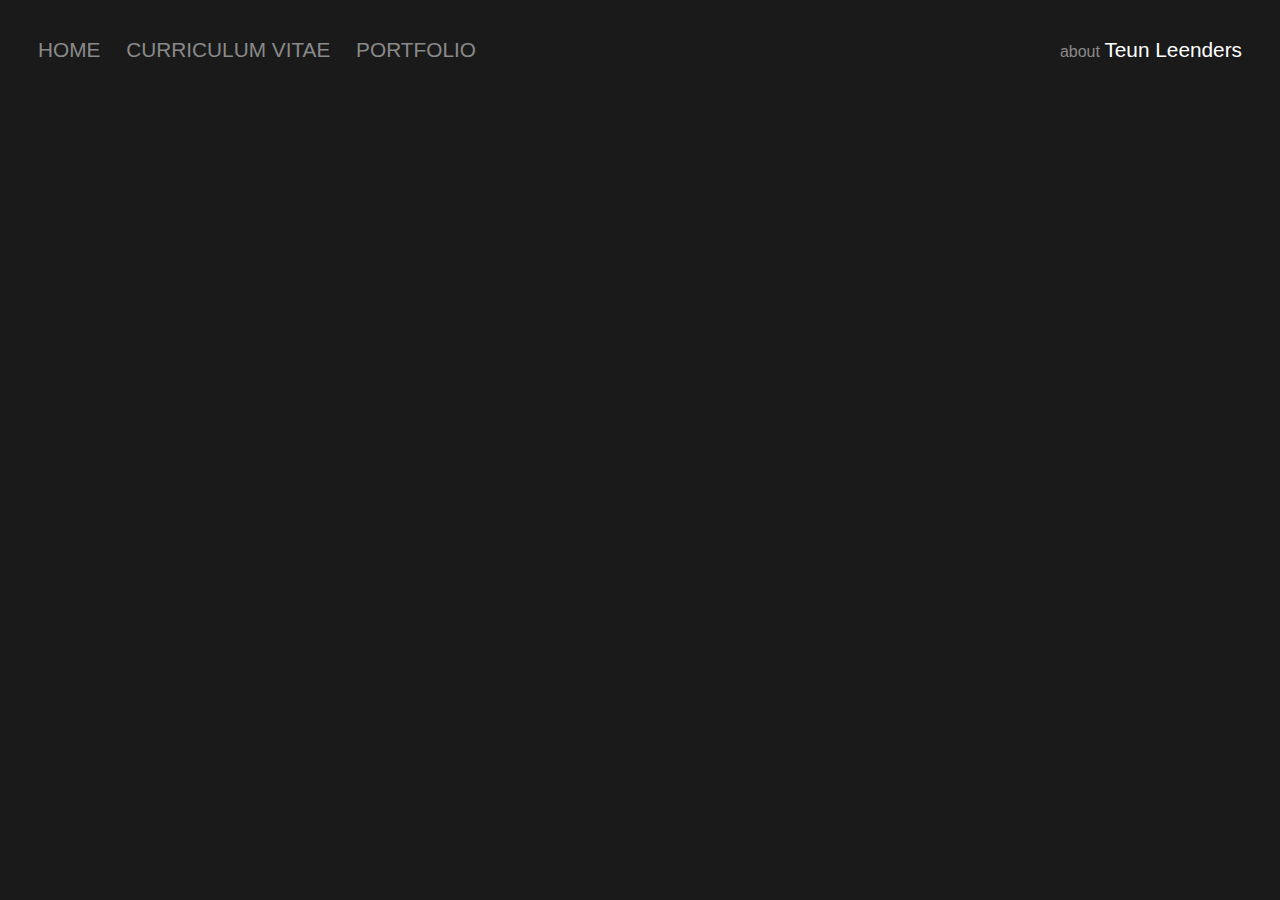
<file: portfolio-html-site/cv.html>
<!DOCTYPE html>
<html lang="en">
<head>
    <meta charset="UTF-8">
    <title>Curriculum Vitae</title>
    <link rel="stylesheet" href="styles-cv.css">
</head>
<body>
    <!--Top bar-->
    <section class="top-bar">
        <div class="left-side">
            <div class="nav-link-wrapper">
                <a href="index.html">Home</a>
            </div>

            <div class="nav-link-wrapper">
                <a href="cv.html">Curriculum Vitae</a>
            </div>
            <div class="nav-link-wrapper">
                <a href="portfolio.html">Portfolio</a>
            </div>
        </div>

        <!--Language choices here-->

        <a class="right-side" href="index.html#sec-about">
            <h1 class="top-bar-about">about</h2>
            <span class="top-bar-name">Teun Leenders</span>
        </a>
    </section>
</body>
</html>
</file>
<file: portfolio-html-site/styles-cv.css>
body {
    margin: 0px;
    color: white;
    background-color: rgb(26, 26, 26);  
}

a {
    text-decoration: none;
}

html {
    scroll-behavior: smooth;
}





.top-bar{
    position: sticky;
    top: 0px;
    display: flex;
    justify-content: space-between;
    padding: 38px;
    font-family: Arial;
    background-color: rgb(26, 26, 26);  

}

.top-bar > .left-side > div{
    margin-right: 20px;
    font-size: 1.3em;
    text-transform: uppercase;
}

.nav-link-wrapper {
    display: inline;
    height: 22px;
    border-bottom: 1px solid transparent;
    transition: border-bottom 0.3s;
}

.nav-link-wrapper a {
    color: #8a8a8a;
    text-decoration: none;
    transition: color 0.3s;
}

.nav-link-wrapper:hover {
    border-bottom: 1px solid black;
}

.nav-link-wrapper a:hover {
    color: black;
}

.right-side {
    display: inline;
    color: #8a8a8a;
    text-decoration: none;
    transition: color 0.3s;
}
.right-side a {
    color: #8a8a8a;
    text-decoration: none;
    transition: color 0.3s;
}
.right-side:hover {
    color: white;
}
.right-side > .top-bar-about {
    display: inline;
    font-weight: 100;
    font-size: 1em;

}
.right-side > .top-bar-name {
    color: white;
    font-size: 1.3em;
}
</file>
<file: portfolio-html-site/styles-portfolio.css>
body {
    margin: 0px;
    color: white;
    background-color: rgb(26, 26, 26);  
}

a {
    text-decoration: none;
}

html {
    scroll-behavior: smooth;
}





.top-bar{
    position: sticky;
    top: 0px;
    display: flex;
    justify-content: space-between;
    padding: 38px;
    font-family: Arial;
    background-color: rgb(26, 26, 26);  

}

.top-bar > .left-side > div{
    margin-right: 20px;
    font-size: 1.3em;
    text-transform: uppercase;
}

.nav-link-wrapper {
    display: inline;
    height: 22px;
    border-bottom: 1px solid transparent;
    transition: border-bottom 0.3s;
}

.nav-link-wrapper a {
    color: #8a8a8a;
    text-decoration: none;
    transition: color 0.3s;
}

.nav-link-wrapper:hover {
    border-bottom: 1px solid black;
}

.nav-link-wrapper a:hover {
    color: black;
}

.right-side {
    display: inline;
    color: #8a8a8a;
    text-decoration: none;
    transition: color 0.3s;
}
.right-side a {
    color: #8a8a8a;
    text-decoration: none;
    transition: color 0.3s;
}
.right-side:hover {
    color: white;
}
.right-side > .top-bar-about {
    display: inline;
    font-weight: 100;
    font-size: 1em;

}
.right-side > .top-bar-name {
    color: white;
    font-size: 1.3em;
}
</file>
